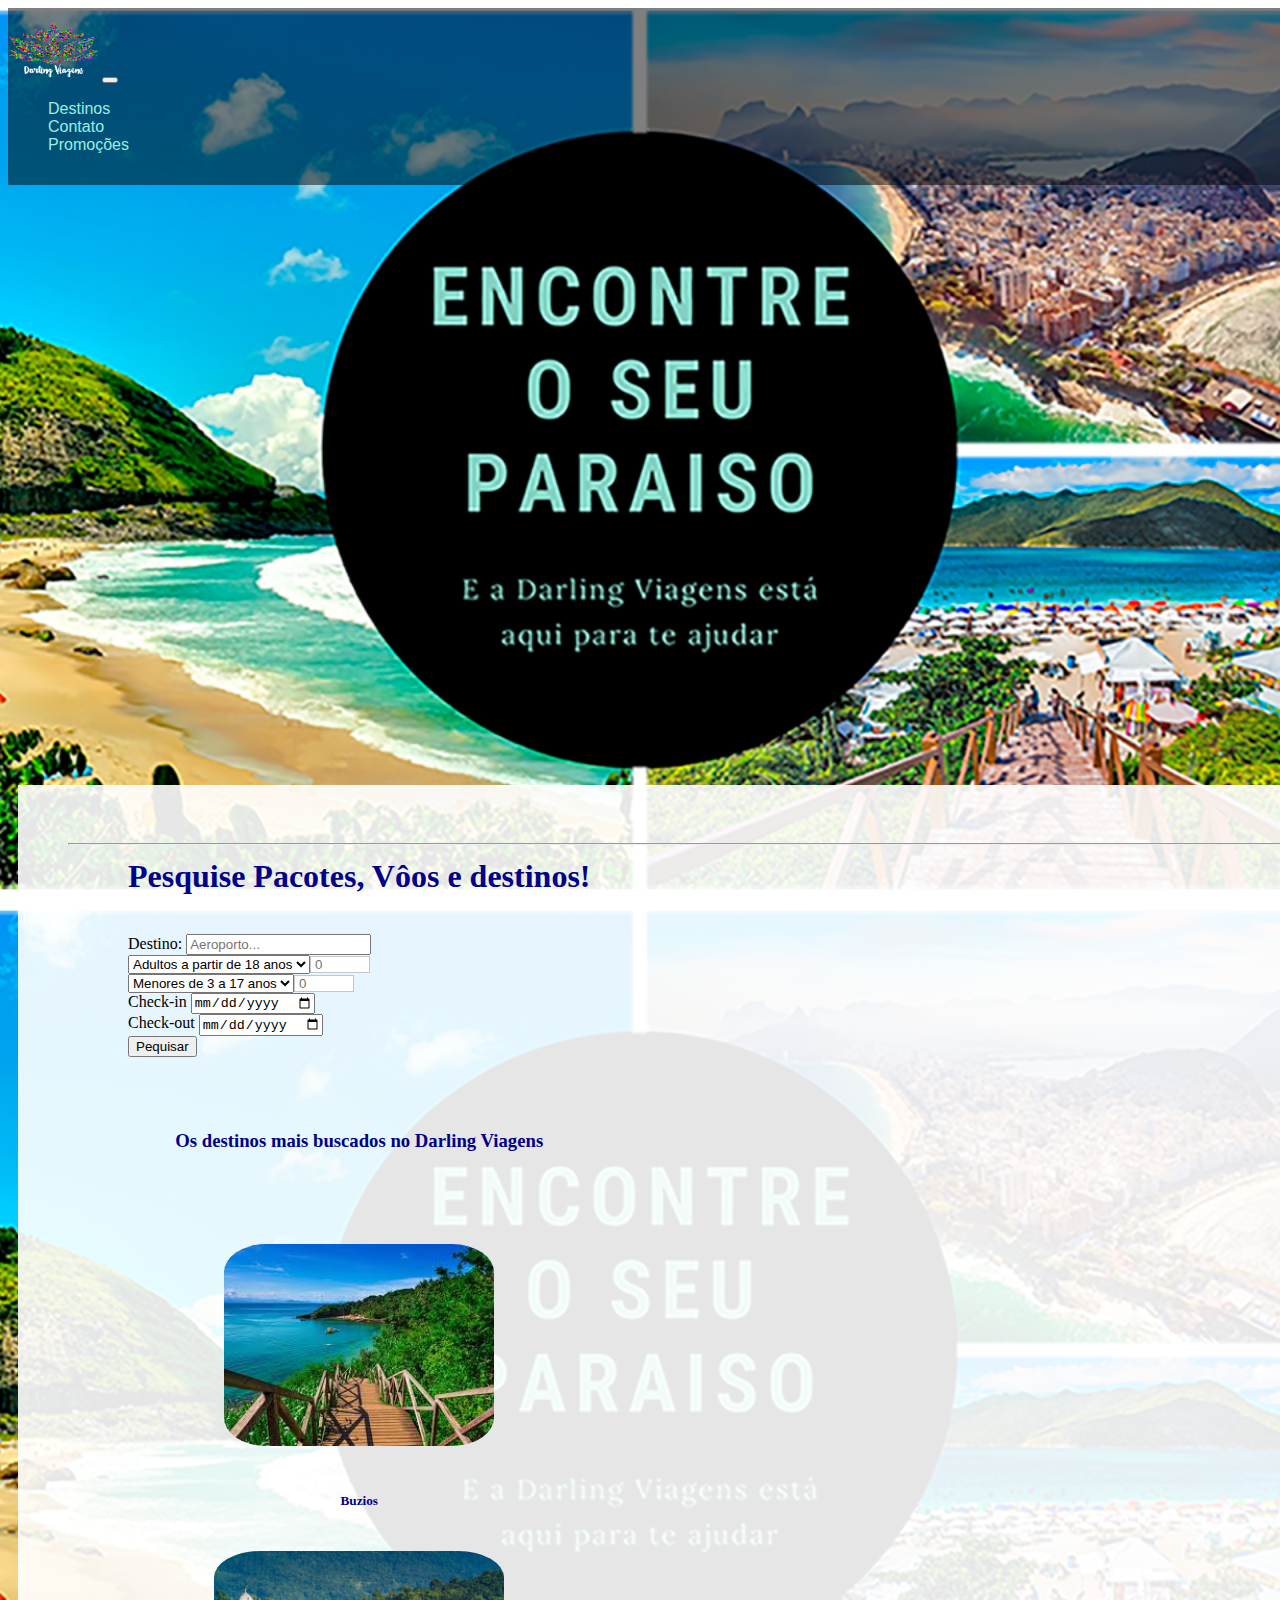
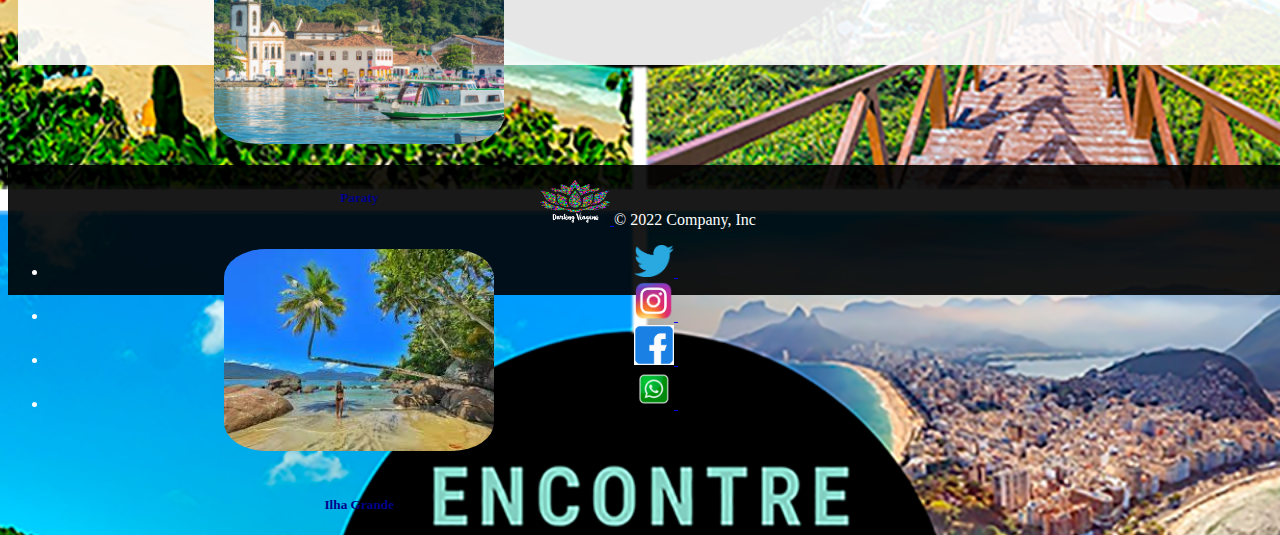
<file: index.html>
<!DOCTYPE html>
<html lang="pt-br">

<head>
  <!-- Meta tags Obrigatórias -->
  <meta charset="utf-8">
  <meta name="viewport" content="width=device-width, initial-scale=1, shrink-to-fit=no">
  <link rel="stylesheet" href="./css/style.css">
  <!-- Bootstrap CSS -->
  <link rel="stylesheet" href="https://cdn.jsdelivr.net/npm/bootstrap@5.2.0-beta1/dist/css/bootstrap.min.css"
    integrity="sha384-0evHe/X+R7YkIZDRvuzKMRqM+OrBnVFBL6DOitfPri4tjfHxaWutUpFmBp4vmVor" crossorigin="anonymous">


  <title>Darling Viagens- Viaje com a melhor!</title>
  <link rel="icon" href="./imagens/fevicon.png">
<div class="container">

      <!--Inicio navegação-->
      <div class="container-fluid fixed-top">
        <nav class="navbar navbar-expand-lg navbar-light menu nabar-transparente">
          <a class="navbar-brand" href="index.html">
            <img src="./imagens/darling-viagens1.png" width="90">
          </a>
          <button class="navbar-toggler" type="button" data-bs-toggle="collapse" data-bs-target="#navbarNavAltMarkup"
            aria-controls="navbarNavAltMarkup" aria-expanded="false" aria-label="Toggle navigation">
            <span class="navbar-toggler-icon"></span>
          </button>

          <div class="collapse navbar-collapse" id="navbarNavAltMarkup">
            <ul class="navbar-nav" id="esquerda">
              <li class="nav-item" >
                <a class="nav-link" href="destinos.html">Destinos</a>
              </li>
              <li class="nav-item">
                <a class="nav-link" href="contato.html">Contato</a>
              </li>
              <li class="nav-item">
                <a class="nav-link" href="promocoes.html">Promoções</a>
                <ul>
                  <li><a href="pacotes.html">Pacotes</a></li>
                </ul>
              </li>
            </ul>
          </div>
        </nav>
      </div>
  
    <!--Fim navegação-->

</head>
<body>

<div class="espaco"></div>

<div class=" container espaco-branco d-flex">
      
          <div style='position:relative; align-items: center; align-content: space-between;'>
        
            <div style='position:absolute; top:1px; left: 60px;'>
              <h1 class=" preto centro">Pesquise Pacotes, Vôos e destinos!</h1>
              <br>
              <section class="container-fluid align-content-between">
                <div class="container ">
                    <div class="row">
                        <div class="col-lg-4 col-sm-12">
                            <div class="input-group mb-4">
                                <span class="input-group-text">Destino:</span>
                                <input type="text" aria-label="cidade-destino" class="form-control" placeholder="Aeroporto...">
                            </div>
                        </div>
        
                        <div class="col-lg-4 col-sm-12">
                            <div class="input-group mb-4">
                                <select class="form-select" id="inputSelectAdulto" aria-label="select user">
                                    <option selected>Adultos a partir de 18 anos</option>
                                    <option value="1">
                                        <input type="number" id="qtAdultos" placeholder="0"
                                            style="width:50px ; padding:0 4px; border: 1px solid #0808003b;">
                                    </option>
                                </select>
                            </div>
                        </div>
        
                        <div class="col-lg-4 col-sm-12">
                            <div class="input-group mb-4">
                                <select class="form-select" id="inputSelectCrianca" aria-label="select user criancas">
                                    <option selected>Menores de 3 a 17 anos</option>
                                    <option value="2">
                                        <input type="number" name="criancas" id="qtCriancas" placeholder="0"
                                            style="width:50px ; padding:0 4px; border: 1px solid #0808003b">
                                    </option>
                                </select>
                            </div>
                        </div>
                    </div>
        
                    <div class="row ">
        
                        <div class="col-lg-4 col-sm-12">
                            <div class="input-group mb-4">
                                <span class="input-group-text ajust-capture-sm">Check-in</span>
                                <input type="date" aria-label="Check-in-user" class="form-control">
                            </div>
                        </div>
        
                        <div class="col-lg-4 col-sm-12">
                            <div class="input-group mb-4">
                                <span class="input-group-text ajust-capture-sm">Check-out</span>
                                <input type="date" aria-label="Check-out-user" class="form-control">
                            </div>
                        </div>
        
                        <div class="col-lg-4 col-sm-12">
                            <div class="d-grid gap-2 mb-4">
                                <input class="btn btn-primary" type="submit" value="Pequisar">
                            </div>
                        </div>
        
                        <br><br><br>

                    <h3 class="centro">Os destinos mais buscados no Darling Viagens</h3>
                    <br><br><br>

                    <div class="container  centro d-flex justify-content-center">


                      <div>
                        <img class="img-alinhado"  src="./imagens/buzios.png" width="270" style='border-radius: 20%;'>
                        <h5>Buzios</h5>
                      </div>

                      <div>
                      
                        <img class="img-alinhado lado" src="./imagens/paraty.png" width="290" style='border-radius: 20%;'>
                          <h5>Paraty</h5>

                      </div>

                      <div>
                      <img class="img-alinhado" src="./imagens/ilhag.png" width="270" style='border-radius: 20%;'>

                          <h5>Ilha Grande</h5>
                    </div>
                    </div>

                    </div>
                </div>
              </section>
        
            </div>
          </div>
          
            
            <hr class="my-1"/>  

     </div>


 
 <div class="container-fluid "><!-- footer -->
    <footer class="rodape d-flex flex-wrap justify-content-between align-items-center py-3 my-4 fixed">
      <div class="col-md-4 d-flex align-items-center">
        <a href="/" class="mb-3 me-2 mb-md-0 text-muted text-decoration-none lh-1">
          <img src="./imagens/darling-viagens1.png" width="70"> 
        </a>
        <span class="mb-3 mb-md-0">© 2022 Company, Inc</span>
      </div>

      <ul class="nav col-md-4 justify-content-end list-unstyled d-flex">

          <li class="ms-3"><a class="text-muted" href="#">
            <img src="./imagens/tt.png" width="40">
            <svg class="bi" width="24" height="24"><use xlink:href="#twitter"></use></svg></a>
          </li>

          <li class="ms-3"><a class="text-muted" href="#">
            <img src="./imagens/ig.png" width="40">
            <svg class="bi" width="24" height="24"><use xlink:href="#instagram"></use></svg></a>
          </li>

          <li class="ms-3"><a class="text-muted" href="#">
            <img src="./imagens/fb.png" width="40">
            <svg class="bi" width="24" height="24"><use xlink:href="#facebook"></use></svg></a>
          </li>

          <li class="ms-3"><a class="text-muted" href="#">
            <img src="./imagens/wpp.png" width="40">
            <svg class="bi" width="24" height="24"><use xlink:href="#whattsaap"></use></svg></a>
          </li>


    </ul>

  </footer>


</div><!-- fim footer -->
  <!-- Bootstrap JavaScript Libraries -->
  <script src="https://cdn.jsdelivr.net/npm/@popperjs/core@2.11.5/dist/umd/popper.min.js"
    integrity="sha384-Xe+8cL9oJa6tN/veChSP7q+mnSPaj5Bcu9mPX5F5xIGE0DVittaqT5lorf0EI7Vk"
    crossorigin="anonymous"></script>

  <script src="https://cdn.jsdelivr.net/npm/bootstrap@5.2.0-beta1/dist/js/bootstrap.min.js"
    integrity="sha384-kjU+l4N0Yf4ZOJErLsIcvOU2qSb74wXpOhqTvwVx3OElZRweTnQ6d31fXEoRD1Jy"
    crossorigin="anonymous"></script>
</div>
</body>
</html>
</file>
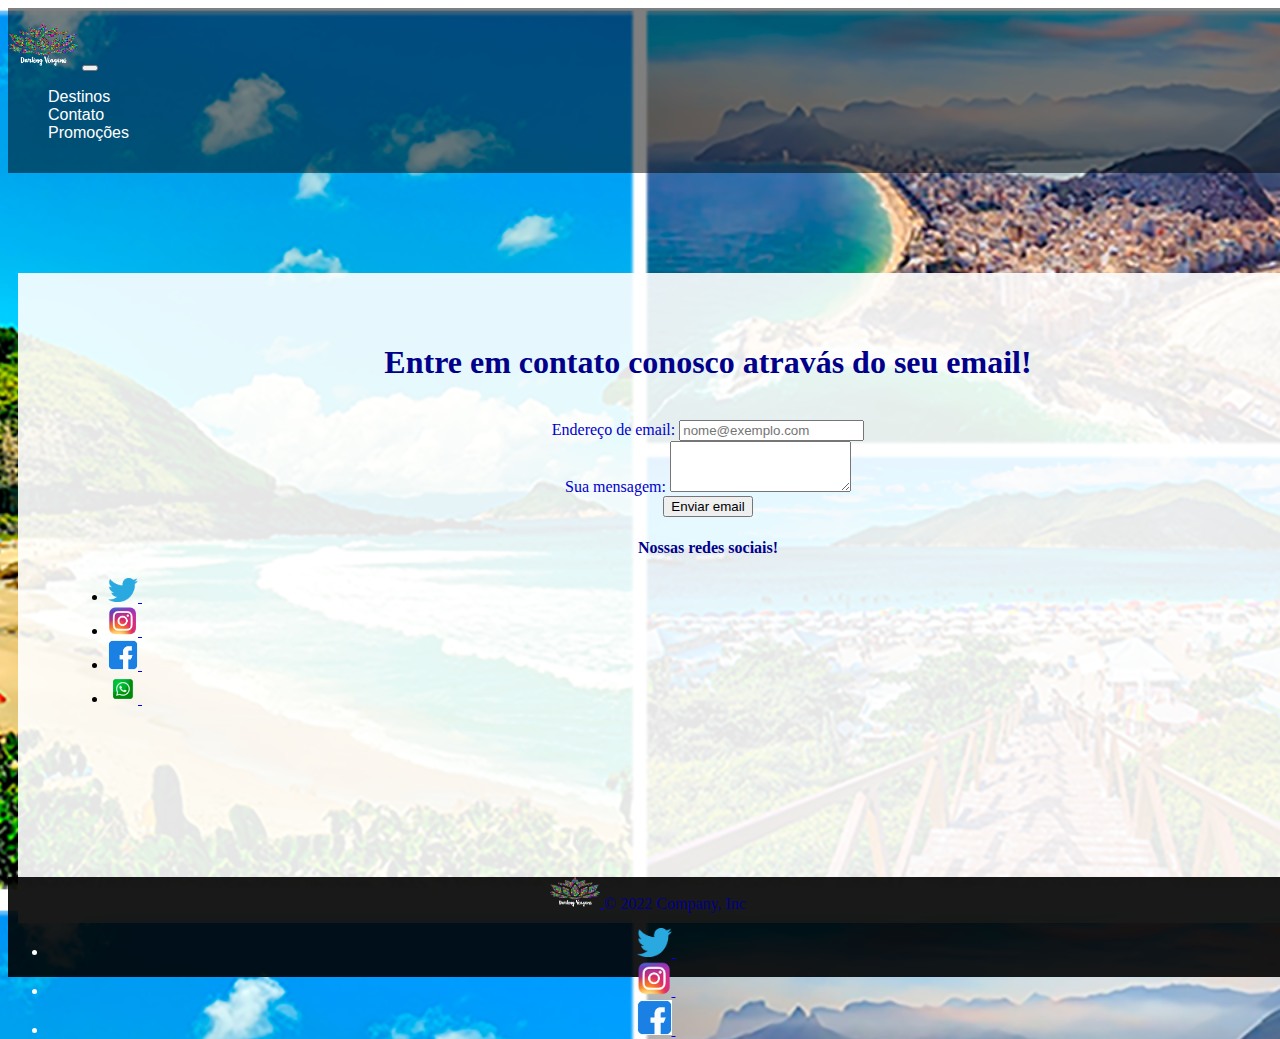
<file: contato.html>
<!DOCTYPE html>
<html lang="pt-br">

<head>
  <!-- Meta tags Obrigatórias -->
  <meta charset="utf-8">
  <meta name="viewport" content="width=device-width, initial-scale=1, shrink-to-fit=no">
  <link rel="stylesheet" href="./css/style2.css">
  <!-- Bootstrap CSS -->
  <link rel="stylesheet" href="https://cdn.jsdelivr.net/npm/bootstrap@5.2.0-beta1/dist/css/bootstrap.min.css"
    integrity="sha384-0evHe/X+R7YkIZDRvuzKMRqM+OrBnVFBL6DOitfPri4tjfHxaWutUpFmBp4vmVor" crossorigin="anonymous">


  <title>Contato-Darling Viagens- Viaje com a melhor!</title>
  <link rel="icon" href="./imagens/fevicon.png">


      <!--Inicio navegação-->
      <div class="container-fluid fixed-top">
        <nav class="navbar navbar-expand-lg navbar-light menu nabar-transparente">
          <a class="navbar-brand" href="index.html">
            <img src="./imagens/darling-viagens1.png" width="70">
          </a>
          <button class="navbar-toggler" type="button" data-bs-toggle="collapse" data-bs-target="#navbarNavAltMarkup"
            aria-controls="navbarNavAltMarkup" aria-expanded="false" aria-label="Toggle navigation">
            <span class="navbar-toggler-icon"></span>
          </button>

          <div class="collapse navbar-collapse" id="navbarNavAltMarkup">
            <ul class="navbar-nav" id="esquerda">
              <li class="nav-item" >
                <a class="nav-link" href="destinos.html">Destinos</a>
              </li>
              <li class="nav-item">
                <a class="nav-link" href="contato.html">Contato</a>
              </li>
              <li class="nav-item">
                <a class="nav-link" href="promocoes.html">Promoções</a>
                <ul>
                  <li><a href="pacotes.html">Pacotes</a></li>
                </ul>
              </li>
            </ul>
          </div>
        </nav>
      </div>
  
    <!--Fim navegação-->

</head>
<body>

<div class="espaco d-flex justify-content-center">
  <div class="espaco-branco c">
    <h1 class="centro">Entre em contato conosco atravás do seu email!</h1>
    <br>

<form class="form">
  <div class="form-group">
    <label for="exampleFormControlInput1">Endereço de email:</label>
    <input type="email" class="form-control" id="exampleFormControlInput1" placeholder="nome@exemplo.com">
  </div>

  <div class="form-group">
    <label for="exampleFormControlTextarea1">Sua mensagem:</label>
    <textarea class="form-control" id="exampleFormControlTextarea1" rows="3"></textarea>
    <br>
    <button type="submit" class="btn btn-warning mb-2">Enviar email</button>
  </div>
</form>
<div class="d-flex justify-content-center">
  <h4 class="centro">Nossas redes sociais!</h4>
</div>

<div>

        <ul class="d-flex justify-content-center list-unstyled">

          <li class="ms-3"><a class="text-muted" href="#">
            <img src="./imagens/tt.png" width="30">
            <svg class="bi" width="24" height="24"><use xlink:href="#twitter"></use></svg></a>
          </li>

          <li class="ms-3"><a class="text-muted" href="#">
            <img src="./imagens/ig.png" width="30">
            <svg class="bi" width="24" height="24"><use xlink:href="#instagram"></use></svg></a>
          </li>

          <li class="ms-3"><a class="text-muted" href="#">
            <img src="./imagens/fb.png" width="30">
            <svg class="bi" width="24" height="24"><use xlink:href="#facebook"></use></svg></a>
          </li>


          <li class="ms-3"><a class="text-muted" href="#">
            <img src="./imagens/wpp.png" width="30">
            <svg class="bi" width="24" height="24"><use xlink:href="#whattsaap"></use></svg></a>
          </li>


    </ul>

</div>

  </div>
  </div>
</div>
 <br><br><br>
 <div class="container-fluid "><!-- footer -->
    <footer class="rodape d-flex justify-content-center align-items-center py-3 my-4">
      <div class="col-md-4 d-flex align-items-center">
        <a href="/" class="mb-3 me-2 mb-md-0 text-muted text-decoration-none lh-1">
          <img src="./imagens/darling-viagens1.png" width="50"> 
        </a>
        <span class="mb-3 mb-md-0 centro">© 2022 Company, Inc</span>
      </div>

      <ul class="nav col-md-4 justify-content-end list-unstyled d-flex">

          <li class="ms-3"><a class="text-muted" href="#">
            <img src="./imagens/tt.png" width="35">
            <svg class="bi" width="24" height="24"><use xlink:href="#twitter"></use></svg></a>
          </li>

          <li class="ms-3"><a class="text-muted" href="#">
            <img src="./imagens/ig.png" width="35">
            <svg class="bi" width="24" height="24"><use xlink:href="#instagram"></use></svg></a>
          </li>

          <li class="ms-3"><a class="text-muted" href="#">
            <img src="./imagens/fb.png" width="35">
            <svg class="bi" width="24" height="24"><use xlink:href="#facebook"></use></svg></a>
          </li>


      </ul>

  </footer>


</div><!-- fim footer -->
  <!-- Bootstrap JavaScript Libraries -->
  <script src="https://cdn.jsdelivr.net/npm/@popperjs/core@2.11.5/dist/umd/popper.min.js"
    integrity="sha384-Xe+8cL9oJa6tN/veChSP7q+mnSPaj5Bcu9mPX5F5xIGE0DVittaqT5lorf0EI7Vk"
    crossorigin="anonymous"></script>

  <script src="https://cdn.jsdelivr.net/npm/bootstrap@5.2.0-beta1/dist/js/bootstrap.min.js"
    integrity="sha384-kjU+l4N0Yf4ZOJErLsIcvOU2qSb74wXpOhqTvwVx3OElZRweTnQ6d31fXEoRD1Jy"
    crossorigin="anonymous"></script>

</body>
</html>
</file>
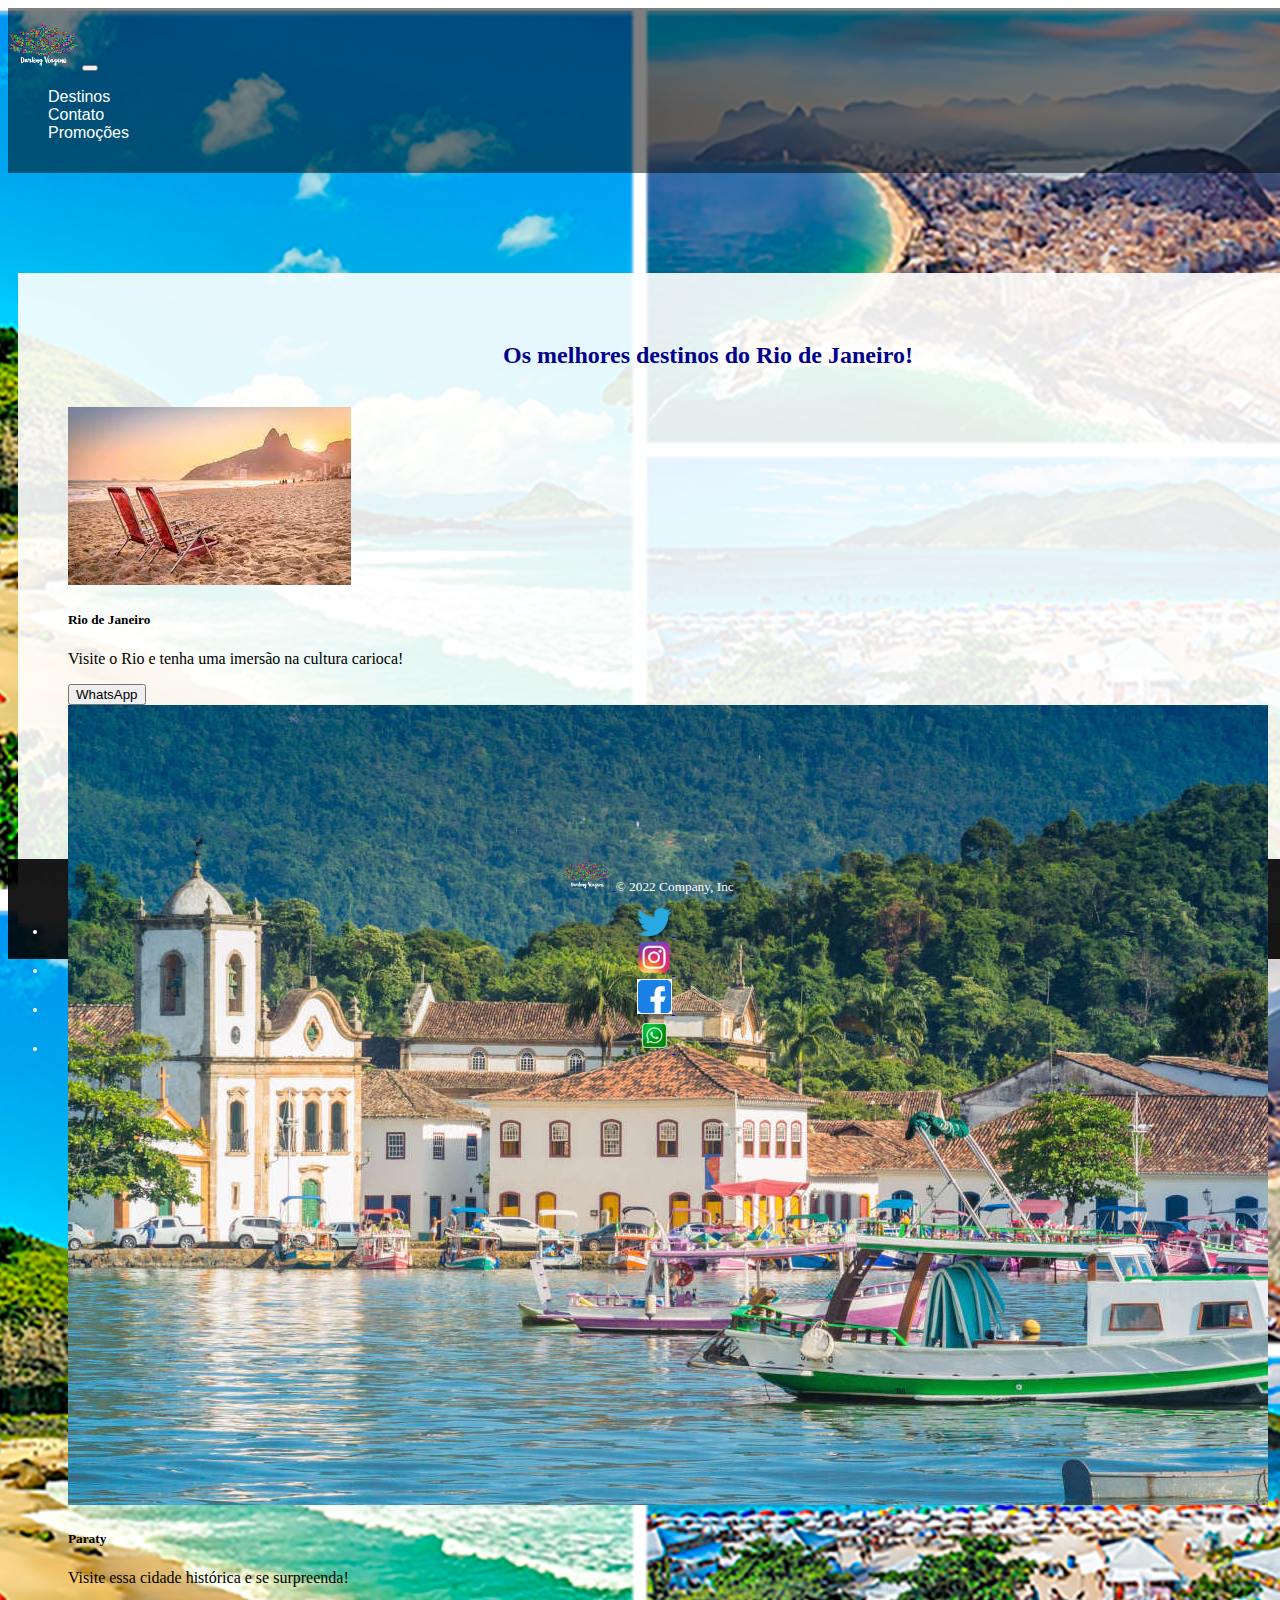
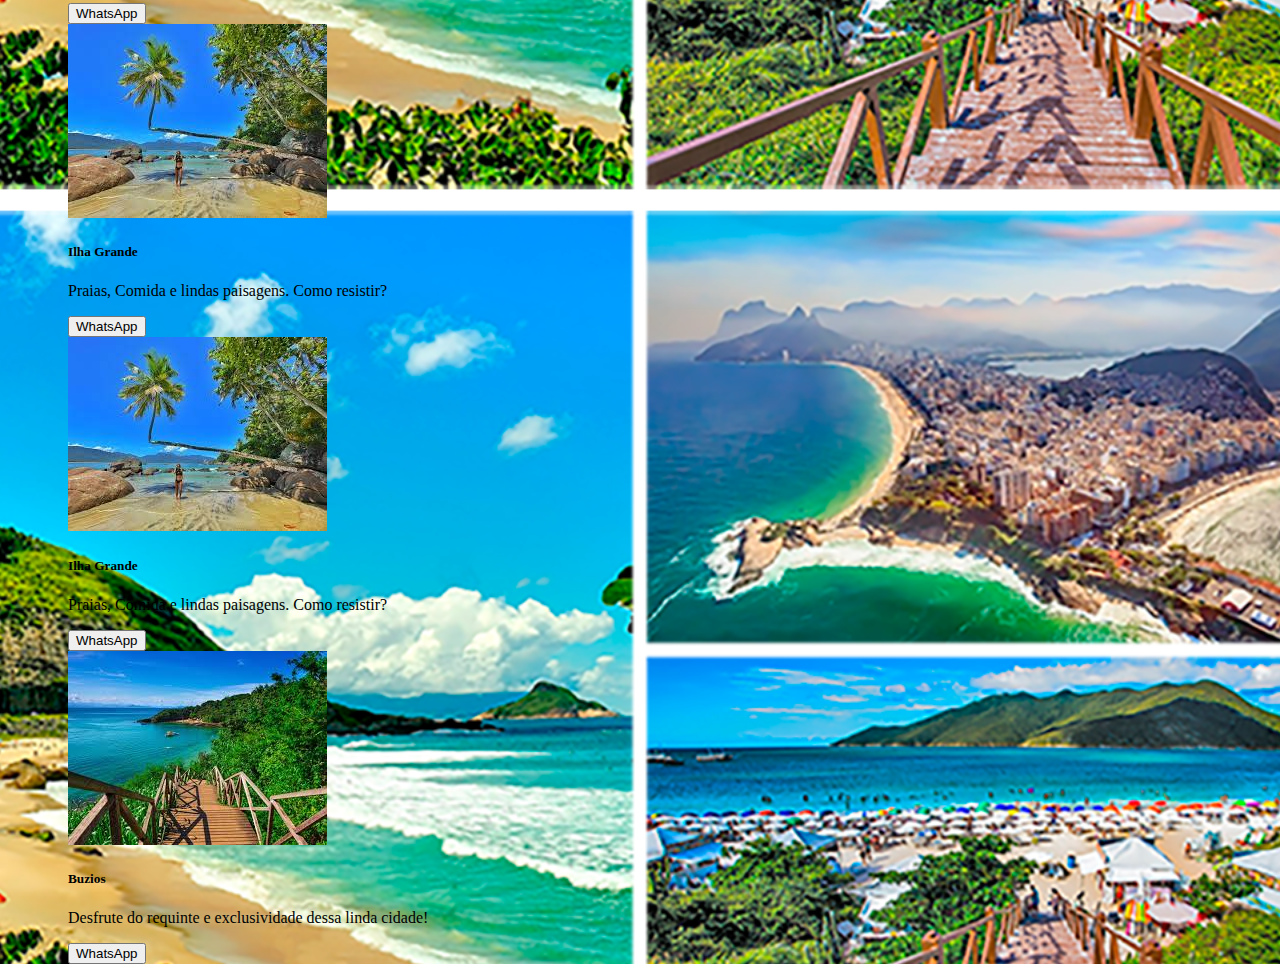
<file: destinos.html>
<!DOCTYPE html>
<html lang="pt-br">

<head>
  <!-- Meta tags Obrigatórias -->
  <meta charset="utf-8">
  <meta name="viewport" content="width=device-width, initial-scale=1, shrink-to-fit=no">
  <link rel="stylesheet" href="./css/style2.css">
  <!-- Bootstrap CSS -->
  <link rel="stylesheet" href="https://cdn.jsdelivr.net/npm/bootstrap@5.2.0-beta1/dist/css/bootstrap.min.css"
    integrity="sha384-0evHe/X+R7YkIZDRvuzKMRqM+OrBnVFBL6DOitfPri4tjfHxaWutUpFmBp4vmVor" crossorigin="anonymous">


  <title>Destinos-Darling Viagens- Viaje com a melhor!</title>
  <link rel="icon" href="./imagens/fevicon.png">


      
      <div class="container-fluid fixed-top">
        <nav class="navbar navbar-expand-lg navbar-light menu nabar-transparente">
          <a class="navbar-brand" href="index.html">
            <img src="./imagens/darling-viagens1.png" width="70">
          </a>
          <button class="navbar-toggler" type="button" data-bs-toggle="collapse" data-bs-target="#navbarNavAltMarkup"
            aria-controls="navbarNavAltMarkup" aria-expanded="false" aria-label="Toggle navigation">
            <span class="navbar-toggler-icon"></span>
          </button>

          <div class="collapse navbar-collapse" id="navbarNavAltMarkup">
            <ul class="navbar-nav" id="esquerda">
              <li class="nav-item" >
                <a class="nav-link" href="destinos.html">Destinos</a>
              </li>
              <li class="nav-item">
                <a class="nav-link" href="contato.html">Contato</a>
              </li>
              <li class="nav-item">
                <a class="nav-link" href="promocoes.html">Promoções</a>
                <ul>
                  <li><a href="pacotes.html">Pacotes</a></li>
                </ul>
              </li>
            </ul>
          </div>
        </nav><!--Inicio navegação-->
      </div><!--Fim navegação-->
  
</head>

<body>

<div class="espaco justify-content-center"><!--separação do footer-->
<div class="espaco-branco">

  <h2 class="centro">Os melhores destinos do Rio de Janeiro!</h2>
  <br>



  <div class="card-group"><!-- Inicio-Cards -->

  <div class="card"><!--card-->
    <img class="card-img-top" src="./imagens/rio1.png" alt="Imagem de capa do card">
    <div class="card-body">
      <h5 class="card-title">Rio de Janeiro</h5>
      <p class="card-text">Visite o Rio e tenha uma imersão na cultura carioca!</p>
    </div>
    <div class="card-footer">
      <small class="text-muted">
        <button type="submit" class="btn btn-warning mb-1">WhatsApp</button>
          <a href=""></a>
      </small>
    </div>
  </div><!--card-->

  <div class="card"><!--card-->
    <img class="card-img-top" src="./imagens/paraty.png" alt="Imagem de capa do card">
    <div class="card-body">
      <h5 class="card-title">Paraty</h5>
      <p class="card-text">Visite essa cidade histórica e se surpreenda!</p>
    </div>
    <div class="card-footer">
      <small class="text-muted">
          <button type="submit" class="btn btn-warning mb-1">WhatsApp</button>
            <a href=""></a>
      </small>
    </div>
  </div><!--card-->

    <div class="card"><!--card-->
    <img class="card-img-top" src="./imagens/ilhag.png" alt="Imagem de capa do card">
    <div class="card-body">
      <h5 class="card-title">Ilha Grande</h5>
      <p class="card-text">Praias, Comida e lindas paisagens. Como resistir?</p>
    </div>
    <div class="card-footer">
      <small class="text-muted">
                <button type="submit" class="btn btn-warning mb-1">WhatsApp</button>
          <a href=""></a>
      </small>
    </div>
  </div><!--card-->

      <div class="card"><!--card-->
    <img class="card-img-top" src="./imagens/ilhag.png" alt="Imagem de capa do card">
    <div class="card-body">
      <h5 class="card-title">Ilha Grande</h5>
      <p class="card-text">Praias, Comida e lindas paisagens. Como resistir?</p>
    </div>
    <div class="card-footer">
      <small class="text-muted">
                <button type="submit" class="btn btn-warning mb-1">WhatsApp</button>
          <a href=""></a>
      </small>
    </div>
  </div><!--card-->



      <div class="card"><!--card-->
    <img class="card-img-top" src="./imagens/buzios.png" alt="Imagem de capa do card">
    <div class="card-body">
      <h5 class="card-title">Buzios</h5>
      <p class="card-text">Desfrute do requinte e exclusividade dessa linda cidade!</p>
    </div>
    <div class="card-footer">
      <small class="text-muted">
              <small class="text-muted">
                <button type="submit" class="btn btn-warning mb-1">WhatsApp</button>
          <a href=""></a>
      </small>
    </div>
  </div>


</div><!-- Fim-Cards -->

      
    </div>
    
  </div>
</div>

</div> <!--separação do footer-->

<br><br>
 
 <div class="container-fluid fixed"><!-- footer -->
    <footer class="rodape d-flex flex-wrap justify-content-between align-items-center py-3 my-4">
      <div class="col-md-4 d-flex align-items-center">
        <a href="/" class="mb-3 me-2 mb-md-0 text-muted text-decoration-none lh-1">
          <img src="./imagens/darling-viagens1.png" width="50"> 
        </a>
        <span class="mb-3 mb-md-0">© 2022 Company, Inc</span>
      </div>

      <ul class="nav col-md-4 justify-content-end list-unstyled d-flex">

          <li class="ms-3"><a class="text-muted" href="#">
            <img src="./imagens/tt.png" width="35">
            <svg class="bi" width="24" height="24"><use xlink:href="#twitter"></use></svg></a>
          </li>

          <li class="ms-3"><a class="text-muted" href="#">
            <img src="./imagens/ig.png" width="35">
            <svg class="bi" width="24" height="24"><use xlink:href="#instagram"></use></svg></a>
          </li>

          <li class="ms-3"><a class="text-muted" href="#">
            <img src="./imagens/fb.png" width="35">
            <svg class="bi" width="24" height="24"><use xlink:href="#facebook"></use></svg></a>
          </li>

          <li class="ms-3"><a class="text-muted" href="#">
            <img src="./imagens/wpp.png" width="35">
            <svg class="bi" width="24" height="24"><use xlink:href="#whattsaap"></use></svg></a>
          </li>


    </ul>

  </footer>


</div><!-- fim footer -->
  <!-- Bootstrap JavaScript Libraries -->
  <script src="https://cdn.jsdelivr.net/npm/@popperjs/core@2.11.5/dist/umd/popper.min.js"
    integrity="sha384-Xe+8cL9oJa6tN/veChSP7q+mnSPaj5Bcu9mPX5F5xIGE0DVittaqT5lorf0EI7Vk"
    crossorigin="anonymous"></script>

  <script src="https://cdn.jsdelivr.net/npm/bootstrap@5.2.0-beta1/dist/js/bootstrap.min.js"
    integrity="sha384-kjU+l4N0Yf4ZOJErLsIcvOU2qSb74wXpOhqTvwVx3OElZRweTnQ6d31fXEoRD1Jy"
    crossorigin="anonymous"></script>

</body>
</html>
</file>
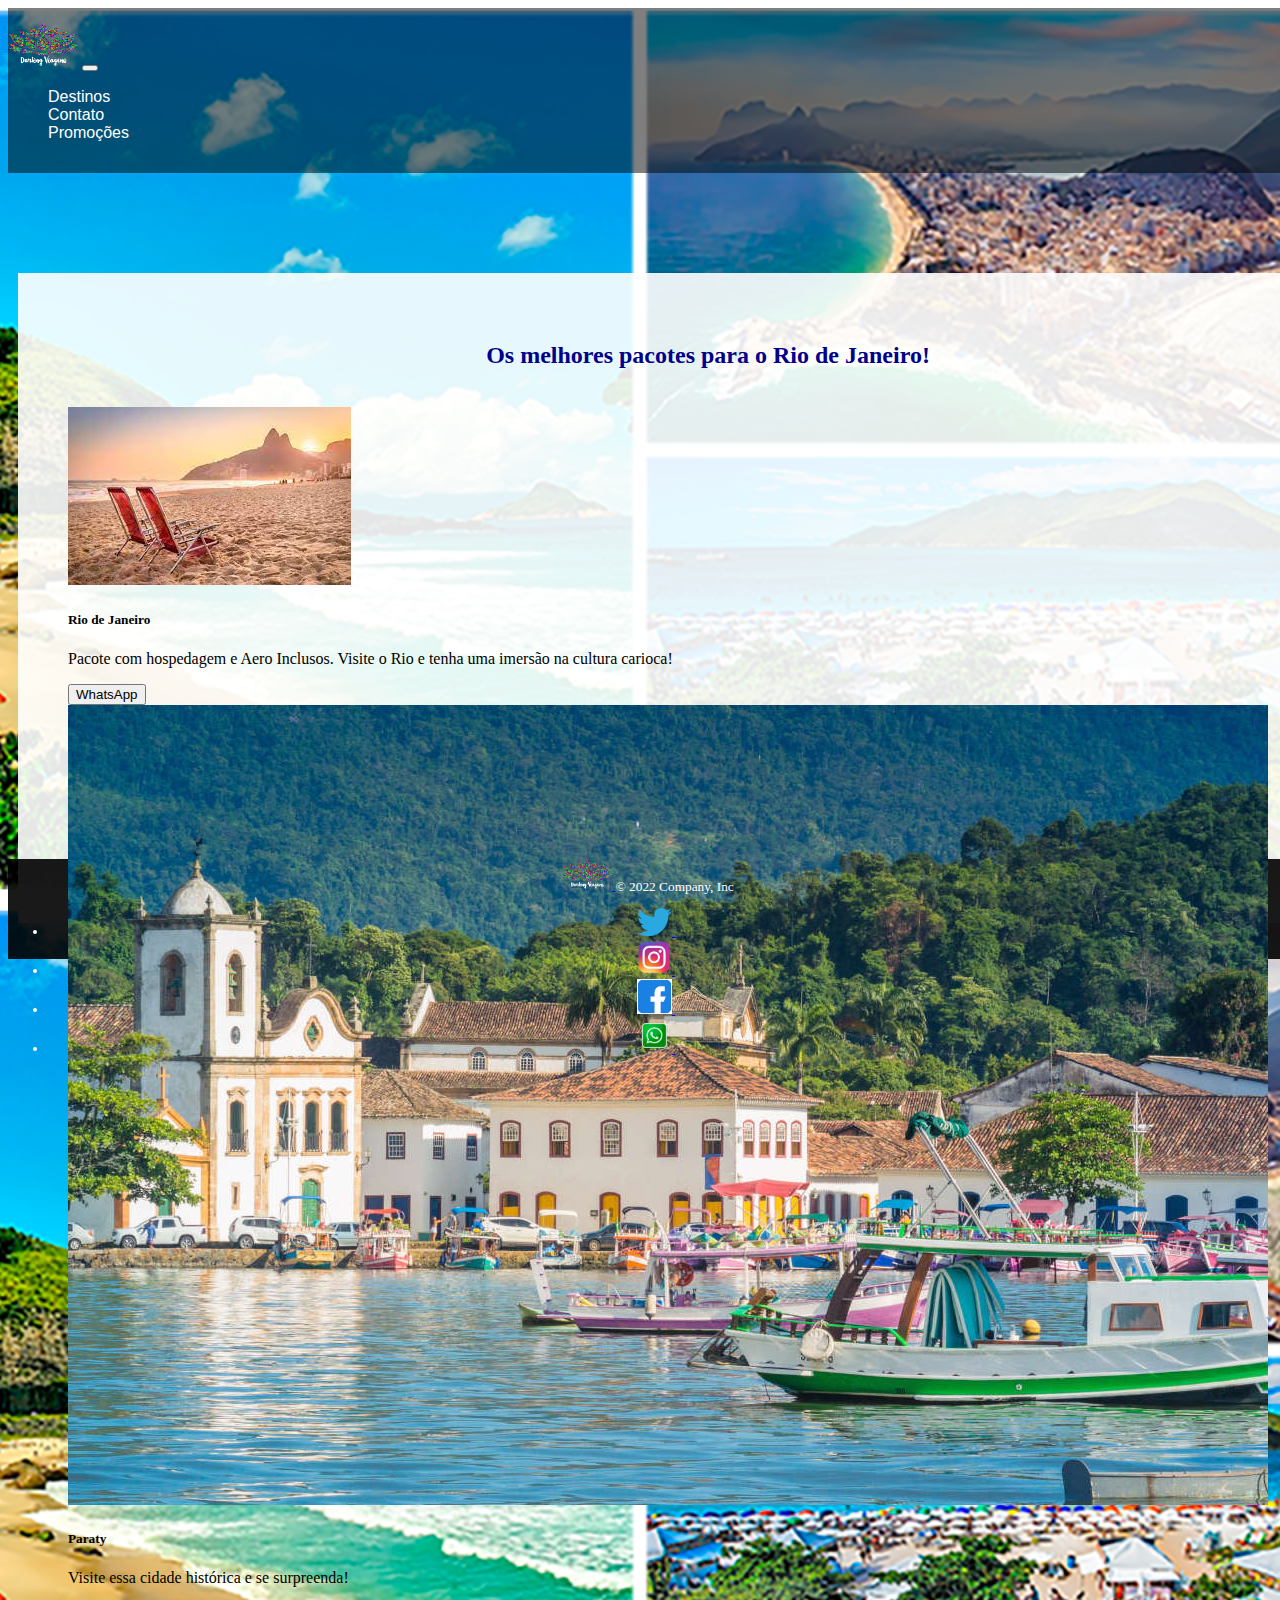
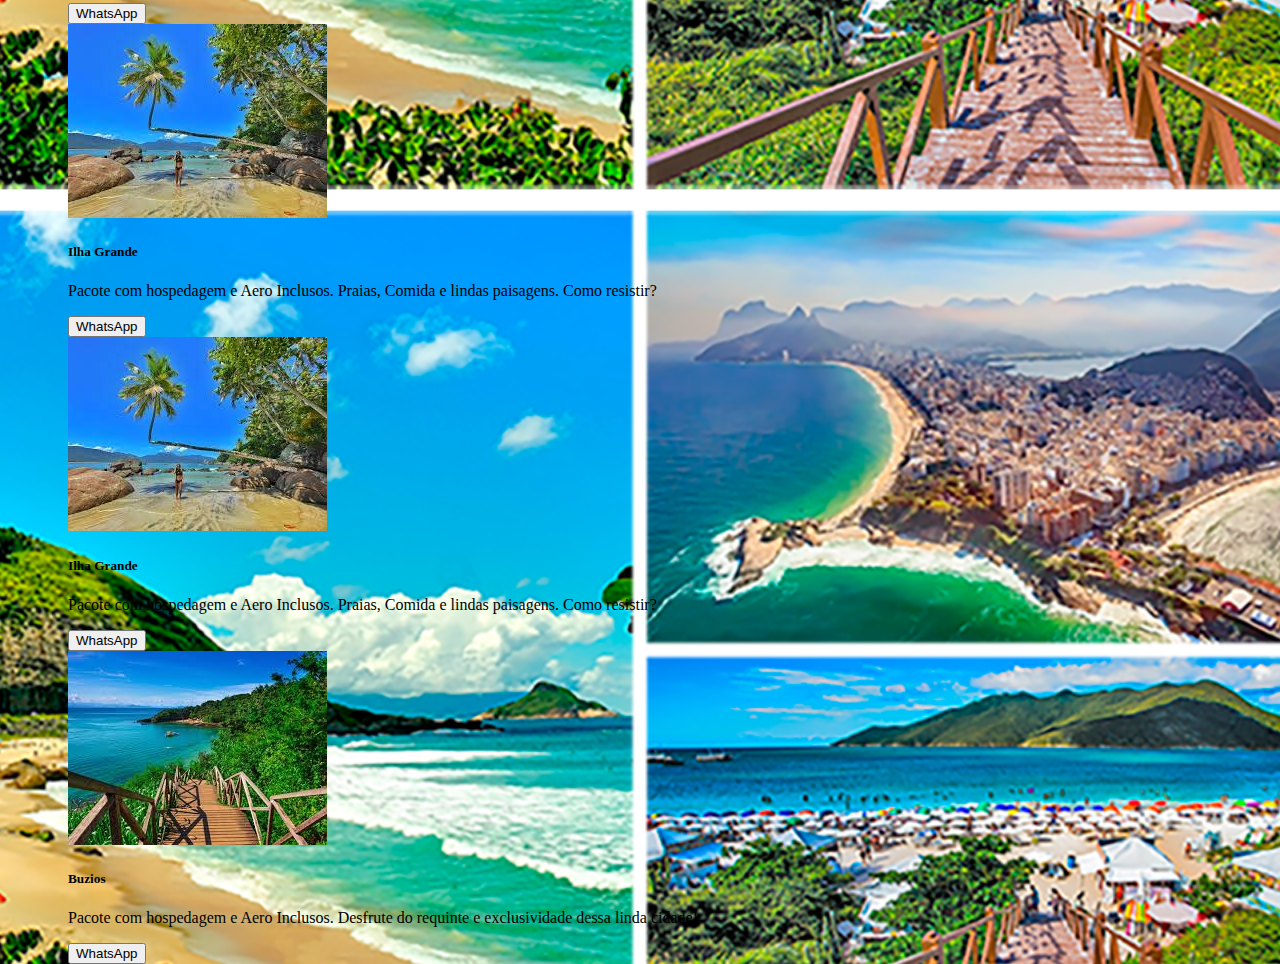
<file: pacotes.html>
<!DOCTYPE html>
<html lang="pt-br">

<head>
  <!-- Meta tags Obrigatórias -->
  <meta charset="utf-8">
  <meta name="viewport" content="width=device-width, initial-scale=1, shrink-to-fit=no">
  <link rel="stylesheet" href="./css/style2.css">
  <!-- Bootstrap CSS -->
  <link rel="stylesheet" href="https://cdn.jsdelivr.net/npm/bootstrap@5.2.0-beta1/dist/css/bootstrap.min.css"
    integrity="sha384-0evHe/X+R7YkIZDRvuzKMRqM+OrBnVFBL6DOitfPri4tjfHxaWutUpFmBp4vmVor" crossorigin="anonymous">


  <title>Pacotes-Darling Viagens- Viaje com a melhor!</title>
  <link rel="icon" href="./imagens/fevicon.png">


      
      <div class="container-fluid fixed-top">
        <nav class="navbar navbar-expand-lg navbar-light menu nabar-transparente">
          <a class="navbar-brand" href="index.html">
            <img src="./imagens/darling-viagens1.png" width="70">
          </a>
          <button class="navbar-toggler" type="button" data-bs-toggle="collapse" data-bs-target="#navbarNavAltMarkup"
            aria-controls="navbarNavAltMarkup" aria-expanded="false" aria-label="Toggle navigation">
            <span class="navbar-toggler-icon"></span>
          </button>

          <div class="collapse navbar-collapse" id="navbarNavAltMarkup">
            <ul class="navbar-nav" id="esquerda">
              <li class="nav-item" >
                <a class="nav-link" href="destinos.html">Destinos</a>
              </li>
              <li class="nav-item">
                <a class="nav-link" href="contato.html">Contato</a>
              </li>
              <li class="nav-item">
                <a class="nav-link" href="promocoes.html">Promoções</a>
                <ul>
                  <li><a href="pacotes.html">Pacotes</a></li>
                </ul>
              </li>
            </ul>
          </div>
        </nav><!--Inicio navegação-->
      </div><!--Fim navegação-->
  
</head>

<body>

<div class="espaco justify-content-center"><!--separação do footer-->
<div class="espaco-branco">

  <h2 class="centro">Os melhores pacotes para o Rio de Janeiro!</h2>
  <br>



  <div class="card-group"><!-- Inicio-Cards -->

  <div class="card"><!--card-->
    <img class="card-img-top" src="./imagens/rio1.png" alt="Imagem de capa do card">
    <div class="card-body">
      <h5 class="card-title">Rio de Janeiro</h5>
      <p class="card-text">
        Pacote com hospedagem e Aero Inclusos.
      Visite o Rio e tenha uma imersão na cultura carioca!</p>
    </div>
    <div class="card-footer">
      <small class="text-muted">
        <button type="submit" class="btn btn-warning mb-1">WhatsApp</button>
          <a href=""></a>
      </small>
    </div>
  </div><!--card-->

  <div class="card"><!--card-->
    <img class="card-img-top" src="./imagens/paraty.png" alt="Imagem de capa do card">
    <div class="card-body">
      <h5 class="card-title">Paraty</h5>
      <p class="card-text">Visite essa cidade histórica e se surpreenda!</p>
    </div>
    <div class="card-footer">
      <small class="text-muted">
          <button type="submit" class="btn btn-warning mb-1">WhatsApp</button>
            <a href=""></a>
      </small>
    </div>
  </div><!--card-->

    <div class="card"><!--card-->
    <img class="card-img-top" src="./imagens/ilhag.png" alt="Imagem de capa do card">
    <div class="card-body">
      <h5 class="card-title">Ilha Grande</h5>
      <p class="card-text">
      Pacote com hospedagem e Aero Inclusos.
      Praias, Comida e lindas paisagens. Como resistir?</p>
    </div>
    <div class="card-footer">
      <small class="text-muted">
                <button type="submit" class="btn btn-warning mb-1">WhatsApp</button>
          <a href=""></a>
      </small>
    </div>
  </div><!--card-->

      <div class="card"><!--card-->
    <img class="card-img-top" src="./imagens/ilhag.png" alt="Imagem de capa do card">
    <div class="card-body">
      <h5 class="card-title">Ilha Grande</h5>
      <p class="card-text">
      Pacote com hospedagem e Aero Inclusos.
      Praias, Comida e lindas paisagens. Como resistir?</p>
    </div>
    <div class="card-footer">
      <small class="text-muted">
                <button type="submit" class="btn btn-warning mb-1">WhatsApp</button>
          <a href=""></a>
      </small>
    </div>
  </div><!--card-->



      <div class="card"><!--card-->
    <img class="card-img-top" src="./imagens/buzios.png" alt="Imagem de capa do card">
    <div class="card-body">
      <h5 class="card-title">Buzios</h5>
      <p class="card-text">
      Pacote com hospedagem e Aero Inclusos.
      Desfrute do requinte e exclusividade dessa linda cidade!</p>
    </div>
    <div class="card-footer">
      <small class="text-muted">
              <small class="text-muted">
                <button type="submit" class="btn btn-warning mb-1">WhatsApp</button>
          <a href=""></a>
      </small>
    </div>
  </div>


</div><!-- Fim-Cards -->

      
    </div>
    
  </div>
</div>

</div> <!--separação do footer-->

<br><br>
 
 <div class="container-fluid fixed"><!-- footer -->
    <footer class="rodape d-flex flex-wrap justify-content-between align-items-center py-3 my-4">
      <div class="col-md-4 d-flex align-items-center">
        <a href="/" class="mb-3 me-2 mb-md-0 text-muted text-decoration-none lh-1">
          <img src="./imagens/darling-viagens1.png" width="50"> 
        </a>
        <span class="mb-3 mb-md-0">© 2022 Company, Inc</span>
      </div>

      <ul class="nav col-md-4 justify-content-end list-unstyled d-flex">

          <li class="ms-3"><a class="text-muted" href="#">
            <img src="./imagens/tt.png" width="35">
            <svg class="bi" width="24" height="24"><use xlink:href="#twitter"></use></svg></a>
          </li>

          <li class="ms-3"><a class="text-muted" href="#">
            <img src="./imagens/ig.png" width="35">
            <svg class="bi" width="24" height="24"><use xlink:href="#instagram"></use></svg></a>
          </li>

          <li class="ms-3"><a class="text-muted" href="#">
            <img src="./imagens/fb.png" width="35">
            <svg class="bi" width="24" height="24"><use xlink:href="#facebook"></use></svg></a>
          </li>

          <li class="ms-3"><a class="text-muted" href="#">
            <img src="./imagens/wpp.png" width="35">
            <svg class="bi" width="24" height="24"><use xlink:href="#whattsaap"></use></svg></a>
          </li>


    </ul>

  </footer>


</div><!-- fim footer -->
  <!-- Bootstrap JavaScript Libraries -->
  <script src="https://cdn.jsdelivr.net/npm/@popperjs/core@2.11.5/dist/umd/popper.min.js"
    integrity="sha384-Xe+8cL9oJa6tN/veChSP7q+mnSPaj5Bcu9mPX5F5xIGE0DVittaqT5lorf0EI7Vk"
    crossorigin="anonymous"></script>

  <script src="https://cdn.jsdelivr.net/npm/bootstrap@5.2.0-beta1/dist/js/bootstrap.min.js"
    integrity="sha384-kjU+l4N0Yf4ZOJErLsIcvOU2qSb74wXpOhqTvwVx3OElZRweTnQ6d31fXEoRD1Jy"
    crossorigin="anonymous"></script>

</body>
</html>
</file>
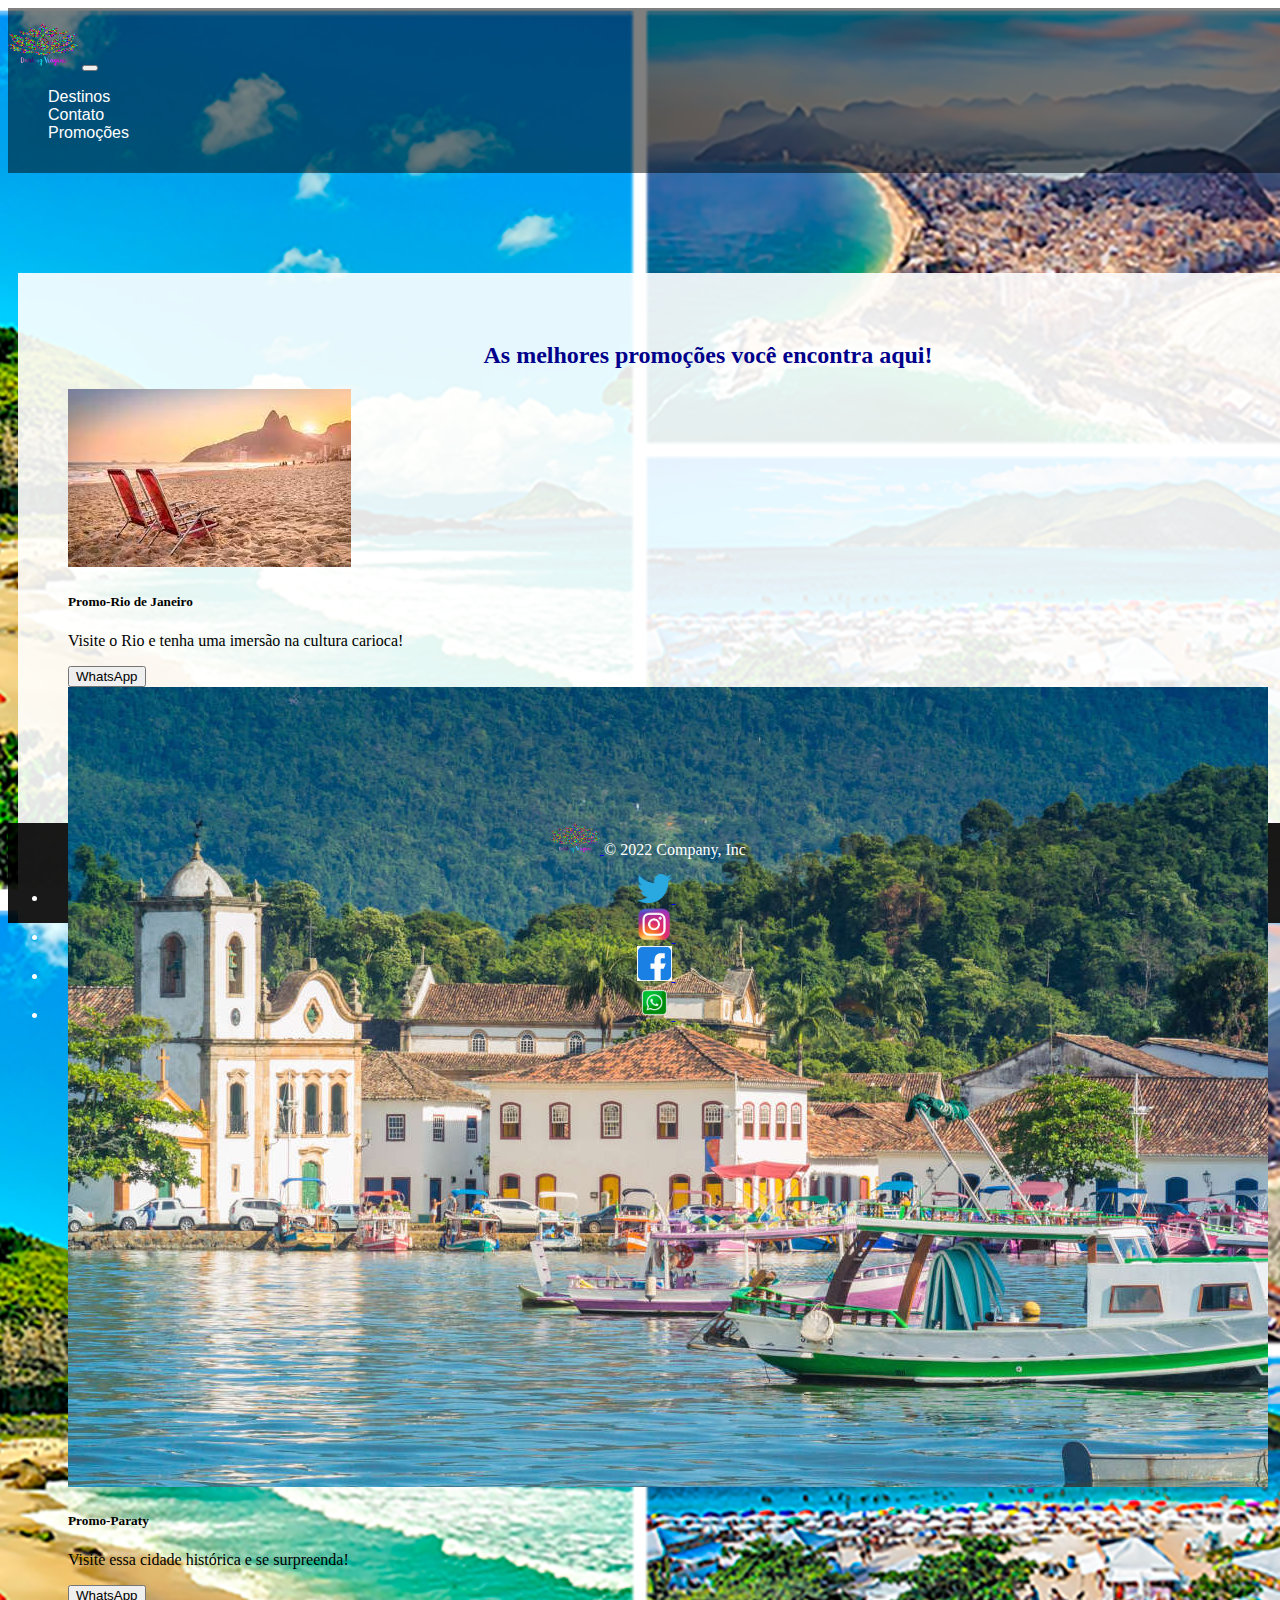
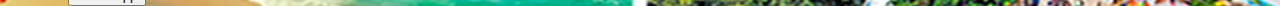
<file: promocoes.html>
<!DOCTYPE html>
<html lang="pt-br">

<head>
  <!-- Meta tags Obrigatórias -->
  <meta charset="utf-8">
  <meta name="viewport" content="width=device-width, initial-scale=1, shrink-to-fit=no">
  <link rel="stylesheet" href="./css/style2.css">
  <!-- Bootstrap CSS -->
  <link rel="stylesheet" href="https://cdn.jsdelivr.net/npm/bootstrap@5.2.0-beta1/dist/css/bootstrap.min.css"
    integrity="sha384-0evHe/X+R7YkIZDRvuzKMRqM+OrBnVFBL6DOitfPri4tjfHxaWutUpFmBp4vmVor" crossorigin="anonymous">
    <script type="text/javascript">
      $('body').scrollspy({ target: '#navbar-exemplo' })
    </script>


  <title>Promoções-Darling Viagens- Viaje com a melhor!</title>
  <link rel="icon" href="./imagens/fevicon.png">


      
      <div class="container-fluid fixed-top">
        <nav class="navbar navbar-expand-lg navbar-light menu nabar-transparente">
          <a class="navbar-brand" href="index.html">
            <img src="./imagens/darling-viagens.png" width="70">
          </a>
          <button class="navbar-toggler" type="button" data-bs-toggle="collapse" data-bs-target="#navbarNavAltMarkup"
            aria-controls="navbarNavAltMarkup" aria-expanded="false" aria-label="Toggle navigation">
            <span class="navbar-toggler-icon"></span>
          </button>

          <div class="collapse navbar-collapse" id="navbarNavAltMarkup">
            <ul class="navbar-nav" id="esquerda">
              <li class="nav-item" >
                <a class="nav-link" href="destinos.html">Destinos</a>
              </li>
              <li class="nav-item">
                <a class="nav-link" href="contato.html">Contato</a>
              </li>
              <li class="nav-item">
                <a class="nav-link" href="promocoes.html">Promoções</a>
                <ul>
                  <li><a href="pacotes.html">Pacotes</a></li>
                </ul>
              </li>
            </ul>
          </div>
        </nav><!--Inicio navegação-->
      </div><!--Fim navegação-->
  
</head>

<body>

<div class="espaco d-flex justify-content-center"><!--separação do footer-->
<div class="espaco-branco">

  <h2 class="centro">As melhores promoções você encontra aqui!</h2>



      <div class="card-group tamanho3"><!-- Inicio-Cards -->

  <div class="card">
    <img class="card-img-top" src="./imagens/rio1.png" alt="Imagem de capa do card">
    <div class="card-body">
      <h5 class="card-title">Promo-Rio de Janeiro</h5>
      <p class="card-text">Visite o Rio e tenha uma imersão na cultura carioca!</p>
    </div>
    <div class="card-footer">
      <small class="text-muted">
        <button type="submit" class="btn btn-warning mb-1">WhatsApp</button>
          <a href=""></a>
      </small>
    </div>
  </div>

  <div class="card">
    <img class="card-img-top" src="./imagens/paraty.png" alt="Imagem de capa do card">
    <div class="card-body">
      <h5 class="card-title">Promo-Paraty</h5>
      <p class="card-text">Visite essa cidade histórica e se surpreenda!</p>
    </div>
    <div class="card-footer">
      <small class="text-muted">
          <button type="submit" class="btn btn-warning mb-1">WhatsApp</button>
            <a href=""></a>
      </small>
    </div>
  </div>

      </div><!-- Fim-Cards -->

      
    </div>
    
  </div>
</div>

</div> <!--separação do footer-->
 
 <div class="container-fluid "><!-- footer -->
    <footer class="rodape d-flex flex-wrap justify-content-between align-items-center py-3 my-4">
      <div class="col-md-4 d-flex align-items-center">
        <a href="/" class="mb-3 me-2 mb-md-0 text-muted text-decoration-none lh-1">
          <img src="./imagens/darling-viagens.png" width="50"> 
        </a>
        <span class="mb-3 mb-md-0">© 2022 Company, Inc</span>
      </div>

      <ul class="nav col-md-4 justify-content-end list-unstyled d-flex">

          <li class="ms-3"><a class="text-muted" href="#">
            <img src="./imagens/tt.png" width="35">
            <svg class="bi" width="24" height="24"><use xlink:href="#twitter"></use></svg></a>
          </li>

          <li class="ms-3"><a class="text-muted" href="#">
            <img src="./imagens/ig.png" width="35">
            <svg class="bi" width="24" height="24"><use xlink:href="#instagram"></use></svg></a>
          </li>

          <li class="ms-3"><a class="text-muted" href="#">
            <img src="./imagens/fb.png" width="35">
            <svg class="bi" width="24" height="24"><use xlink:href="#facebook"></use></svg></a>
          </li>

          <li class="ms-3"><a class="text-muted" href="#">
            <img src="./imagens/wpp.png" width="35">
            <svg class="bi" width="24" height="24"><use xlink:href="#whattsaap"></use></svg></a>
          </li>


    </ul>

  </footer>


</div><!-- fim footer -->
  <!-- Bootstrap JavaScript Libraries -->
  <script src="https://cdn.jsdelivr.net/npm/@popperjs/core@2.11.5/dist/umd/popper.min.js"
    integrity="sha384-Xe+8cL9oJa6tN/veChSP7q+mnSPaj5Bcu9mPX5F5xIGE0DVittaqT5lorf0EI7Vk"
    crossorigin="anonymous"></script>

  <script src="https://cdn.jsdelivr.net/npm/bootstrap@5.2.0-beta1/dist/js/bootstrap.min.js"
    integrity="sha384-kjU+l4N0Yf4ZOJErLsIcvOU2qSb74wXpOhqTvwVx3OElZRweTnQ6d31fXEoRD1Jy"
    crossorigin="anonymous"></script>

</body>
</html>
</file>
<file: css/style.css>
/*-----------Inicio barra nav--------------*/
.menu ul {
	font-family: 'Arial';
	list-style: none;

}
.menu a{
	text-decoration: none;
	color: #9bf0e1;
	}
.menu ul ul {
	position: absolute;
	visibility: hidden;
}

.menu ul li:hover ul{
	visibility: visible;
	background: rgba(0,0,0,0.5);
	
}

#esquerda {
	margin-left: auto;
	padding-right: 100px;
}
@media (max-width: 800px) {
	.menu ul li{
		width: 100%;
		float: none;
		text-align: center;
	}
	.menu ul ul{
		position: static;
		overflow:  hidden;
		max-height: 0;
		transition: all .4s;
	}
	.menu ul li:hover ul{
		height: auto;
		max-height: 300px;
	}
}

nav.nabar-transparente {
	background: rgba(0,0,0,0.5);
	padding: 15px 0px;

}

.navbar-light .navbar-nav .nav-link{
	color: #9bf0e1;
	
}
.navbar-light .navbar-nav .nav-link:hover {
	color: white;
	
}
.navbar-light .nav-toggler {
	color: rgba(255,255,255,.5);
	border-color: white;
}


html, body, #home{
	height: 100%;
	width: 100%;

}

/*-----------Fim Layout--------------*/

@media (max-width: 800px) {
    body {
    background-image: url(../imagens/b-768.png);
	position: absolute;
   	bottom: 0;
	top: 0;
    left: 0;
    right: 0;
	background-size: cover;
	background-position: center;
}
	.telap{
	background: rgba(255,255,255,0.9);
}}

@media (min-width: 992px) {
  	body {
    background-image: url(../imagens/banner992.png);
	position: absolute;
    bottom: 0;
	left: 0;
	top: 0;
	right: 0;
	background-size: cover;
	background-position: center;
}
}

@media (min-width: 1200px) {
   	body {
	background-image: url(../imagens/banner1200.png);
	position: absolute;
	left: 0;
    bottom: 0;
    right: 0;
	top: 0;
	background-position: center;
	background-size: cover;
}
}

.container {
	width: 100%;
}


.espaco {
  width: 100%;
  height: 500px;

}

.centro {
	text-align: center;
	color: 	#00008B;
}


@media (min-width: 992px) {
.espaco-branco {
	margin: 100px;
	margin-right: 10px;
	margin-left: 10px;
  	width: 100%;
  	height: 780px;
  	padding: 50px;
  	background: rgba(255,255,255,0.9);
  	
}

.rodape {
	flex-shrink: 0;
	color: white;
	padding: 30px;
	text-align: center;
	width: 100%;
	height: 100px;
	background-size: cover;
	background: white;
	background: rgba(0,0,0,0.9);
	padding: 15px 0px;


}
  
}

.img-alinhado {
	padding: 20px;
}
</file>
<file: css/style2.css>
/*-----------Inicio barra nav--------------*/
.menu ul {
	font-family: 'Arial';
	list-style: none;

}
.menu a{
	text-decoration: none;
	color: white;
}
.menu ul ul {
	position: absolute;
	visibility: hidden;
}

.menu ul li:hover ul{
	visibility: visible;
	background: rgba(0,0,0,0.5);
	
}

#esquerda {
	margin-left: auto;
	padding-right: 100px;
}
@media (max-width: 800px) {
	.menu ul li{
		width: 100%;
		float: none;
		text-align: center;
	}
	.menu ul ul{
		position: static;
		overflow:  hidden;
		max-height: 0;
		transition: all .4s;
	}
	.menu ul li:hover ul{
		height: auto;
		max-height: 200px;
	}

	.card {
		width: 470px;
	}
}

nav.nabar-transparente {
	background: rgba(0,0,0,0.5);
	padding: 15px 0px;

}

.navbar-light .navbar-nav .nav-link{
	color: white;
}
.navbar-light .navbar-nav .nav-link:hover {
	color: #9bf0e1;
}
.navbar-light .nav-toggler {
	color: rgba(255,255,255,.5);
	border-color: white;
}
/*-----------Fim barra nav--------------*/

/*-----------Inicio Layout--------------*/
/*------------capa----------*/

@media (max-width: 720px) {
    body {
    background-image: url(../imagens/b-720-c-p.png);
	position: relative;
    bottom: 0;
    left: 0;
	top: 0;
	right: 0;
	background-size: cover;
	background-position: center;
}
}
html, body, #home{
	height: 100%;
	width: 100%;

}

body {
	position: relative;
}

/*-----------Fim Layout--------------*/

@media (min-width: 768px) {
    body {
    background-image: url(../imagens/b-768.png);
    color: black;
		position: relative;
   	bottom: 0;
		top: 0;
    left: 0;
    right: 0;
		background-size: cover;
		background-position: center;
}
}

@media (min-width: 992px) {
  	body {
    background-image: url(../imagens/b-992.png);
	position: absolute;
    bottom: 0;
	left: 0;
	top: 0;
	right: 0;
	background-size: cover;
	background-position: center;
}}

@media (min-width: 1200px) {
   	body {
	background-image: url(../imagens/b-1200.png);
	position: absolute;
	left: 0;
    bottom: 0;
    right: 0;
	top: 0;
	background-position: center;
	background-size: cover;
}
}

.container {
	width: 100%;
}

.rodape {

	/*float: none;*/
	flex-shrink: 0;
	color: white;
	/*padding: 30px;*/
	text-align: center;
	width: 100%;
	height: 100px;
	/*background-size:cover;*/
	background: white;
	background: rgba(0,0,0,0.9);
	/*padding: 15px 0px;*/


}

.espaco {
  width: 100%;
  height: 550px;

}

.centro {
	text-align: center;
	align-items: center;
	color: 	#00008B;

}
@media (min-width: 992px) {
.espaco-branco {
	margin: 100px;
	margin-right: 10px;
	margin-left: 10px;
  	width: 100%;
  	height: 550px;
  	padding: 50px;
  	background: rgba(255,255,255,0.9);
  	/*background-color: white;*/
}
  
}

@media (max-width: 768px) {
.c {
	margin: 100px;
	margin-right: 10px;
	margin-left: 10px;
  	width: 100%;
  	height: 470px;
  	padding: 50px;
  	background: rgba(255,255,255,0.9);
}
  
}

.tamanho {
  width: 90%;
  height: 300px;
  left: 30px;

}

.tamanho2 {
  width: 70%;
  height: 150px;

}

.tamanho3 {
  width: 50%;
  height: 200px;

}

.form {
	text-align: center;
	color: #0000CD;
	
}
</file>
